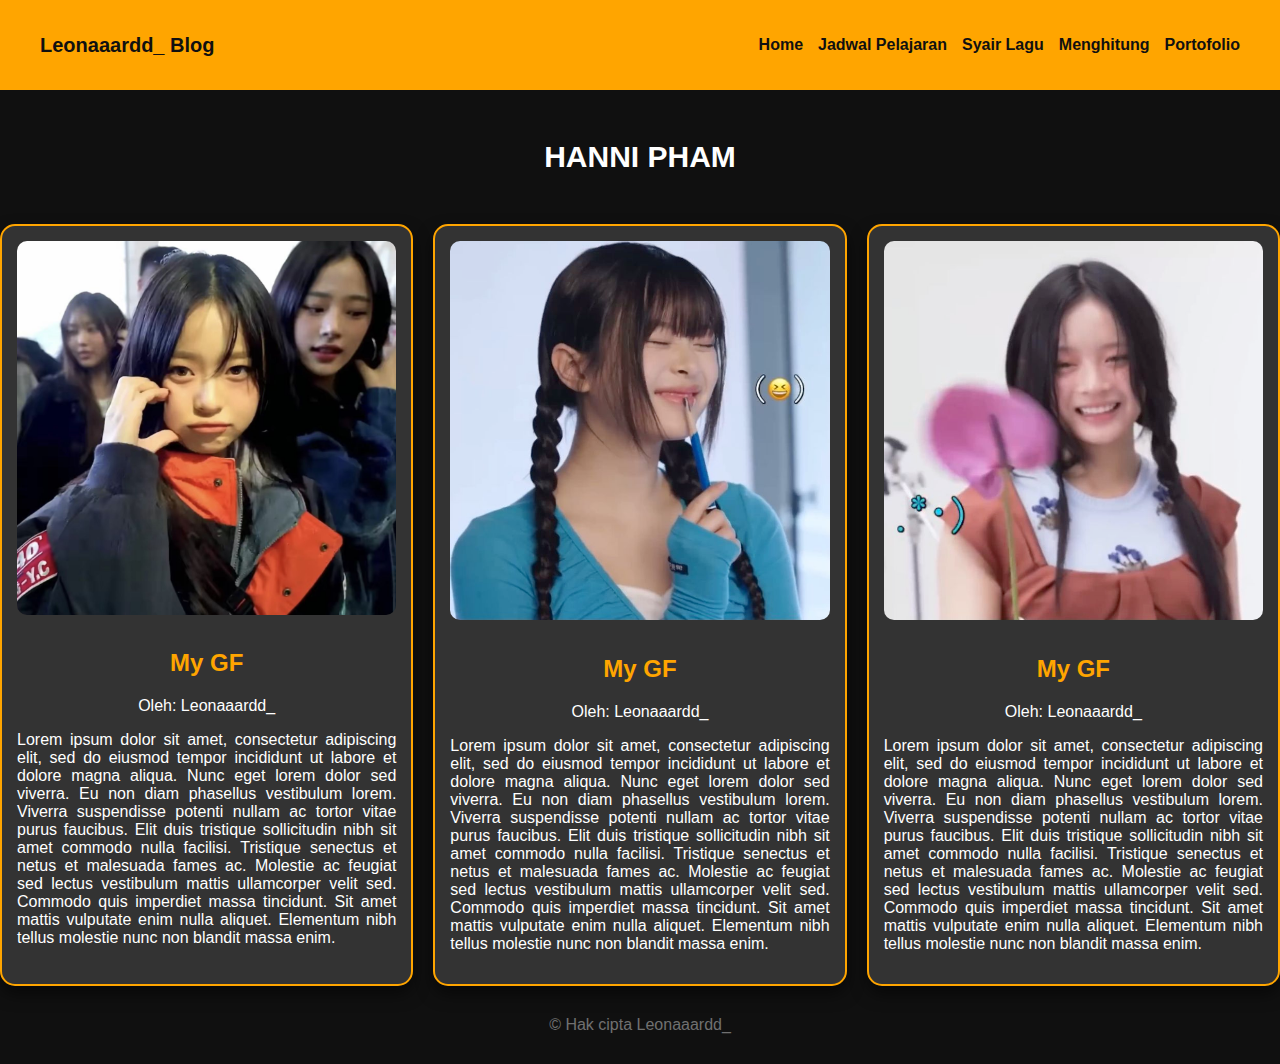
<file: index.html>
<!DOCTYPE html>
<html lang="en">
<head>
  <meta charset="UTF-8">
  <meta name="viewport" content="width=device-width, initial-scale=1.0">
  <title>Mendandani Halaman Web dengan CSS</title>
<link rel="stylesheet" href="style.css">
</head>
<body>
  <section id="pembungkus">
  <header>
    <h1><b>Leonaaardd_ Blog</b></h1>
    <nav>
      <ul>
        <li><a href="index.html"><b>Home</b></a></li>
        <li><a href="Mapel.html"><b>Jadwal Pelajaran</b></a></li>
        <li><a href="Syair.html"><b>Syair Lagu</b></a></li>
        <li class="dropdown">
<a href="#" class="dropbtn"><b>Menghitung</b></a>
<ul class="dropdown-content">
<li><a href="Luas.html">Luas</a></li>
<li><a href="Volume.html">Volume</a></li>
</ul>
</li>
        <li><a href="Porto.html"><b>Portofolio</b></a></li>
      </ul>
    </nav>
  </header>
    <p class="p2"><b>HANNI PHAM</b></p>
    <section class="artikel">
      <article class="article-box">
        <img src="hanni1.jpg" alt="Ayam">
        <div class="article-content">
          <h2>My GF</h2>
          <div class="info">
            <span class="pengarang">Oleh: Leonaaardd_</span>
          </div>
          <p class="p3">Lorem ipsum dolor sit amet, consectetur adipiscing elit,
            sed do eiusmod tempor incididunt ut labore et dolore magna aliqua.
            Nunc eget lorem dolor sed viverra. Eu non diam phasellus
            vestibulum lorem. Viverra suspendisse potenti nullam ac tortor
            vitae purus faucibus. Elit duis tristique sollicitudin nibh sit
            amet commodo nulla facilisi. Tristique senectus et netus et
            malesuada fames ac. Molestie ac feugiat sed lectus vestibulum
            mattis ullamcorper velit sed. Commodo quis imperdiet massa
            tincidunt. Sit amet mattis vulputate enim nulla aliquet.
            Elementum nibh tellus molestie nunc non blandit massa enim.</p>
        </div>
      </article>
            <article class="article-box">
        <img src="hanni2.jpg" alt="Ayam">
        <div class="article-content">
          <h2>My GF</h2>
          <div class="info">
            <span class="pengarang">Oleh: Leonaaardd_</span>
          </div>
          <p class="p3">Lorem ipsum dolor sit amet, consectetur adipiscing elit,
            sed do eiusmod tempor incididunt ut labore et dolore magna aliqua.
            Nunc eget lorem dolor sed viverra. Eu non diam phasellus
            vestibulum lorem. Viverra suspendisse potenti nullam ac tortor
            vitae purus faucibus. Elit duis tristique sollicitudin nibh sit
            amet commodo nulla facilisi. Tristique senectus et netus et
            malesuada fames ac. Molestie ac feugiat sed lectus vestibulum
            mattis ullamcorper velit sed. Commodo quis imperdiet massa
            tincidunt. Sit amet mattis vulputate enim nulla aliquet.
            Elementum nibh tellus molestie nunc non blandit massa enim.</p>
        </div>
      </article>
            </article>
            <article class="article-box">
        <img src="hanni3.jpg" alt="Ayam">
        <div class="article-content">
          <h2>My GF</h2>
          <div class="info">
            <span class="pengarang">Oleh: Leonaaardd_</span>
          </div>
          <p class="p3">Lorem ipsum dolor sit amet, consectetur adipiscing elit,
            sed do eiusmod tempor incididunt ut labore et dolore magna aliqua.
            Nunc eget lorem dolor sed viverra. Eu non diam phasellus
            vestibulum lorem. Viverra suspendisse potenti nullam ac tortor
            vitae purus faucibus. Elit duis tristique sollicitudin nibh sit
            amet commodo nulla facilisi. Tristique senectus et netus et
            malesuada fames ac. Molestie ac feugiat sed lectus vestibulum
            mattis ullamcorper velit sed. Commodo quis imperdiet massa
            tincidunt. Sit amet mattis vulputate enim nulla aliquet.
            Elementum nibh tellus molestie nunc non blandit massa enim.</p>
        </div>
    </section>
    <footer class="footer">
      &copy; Hak cipta Leonaaardd_
    </footer>
  </section>
</body>
</html>
</file>
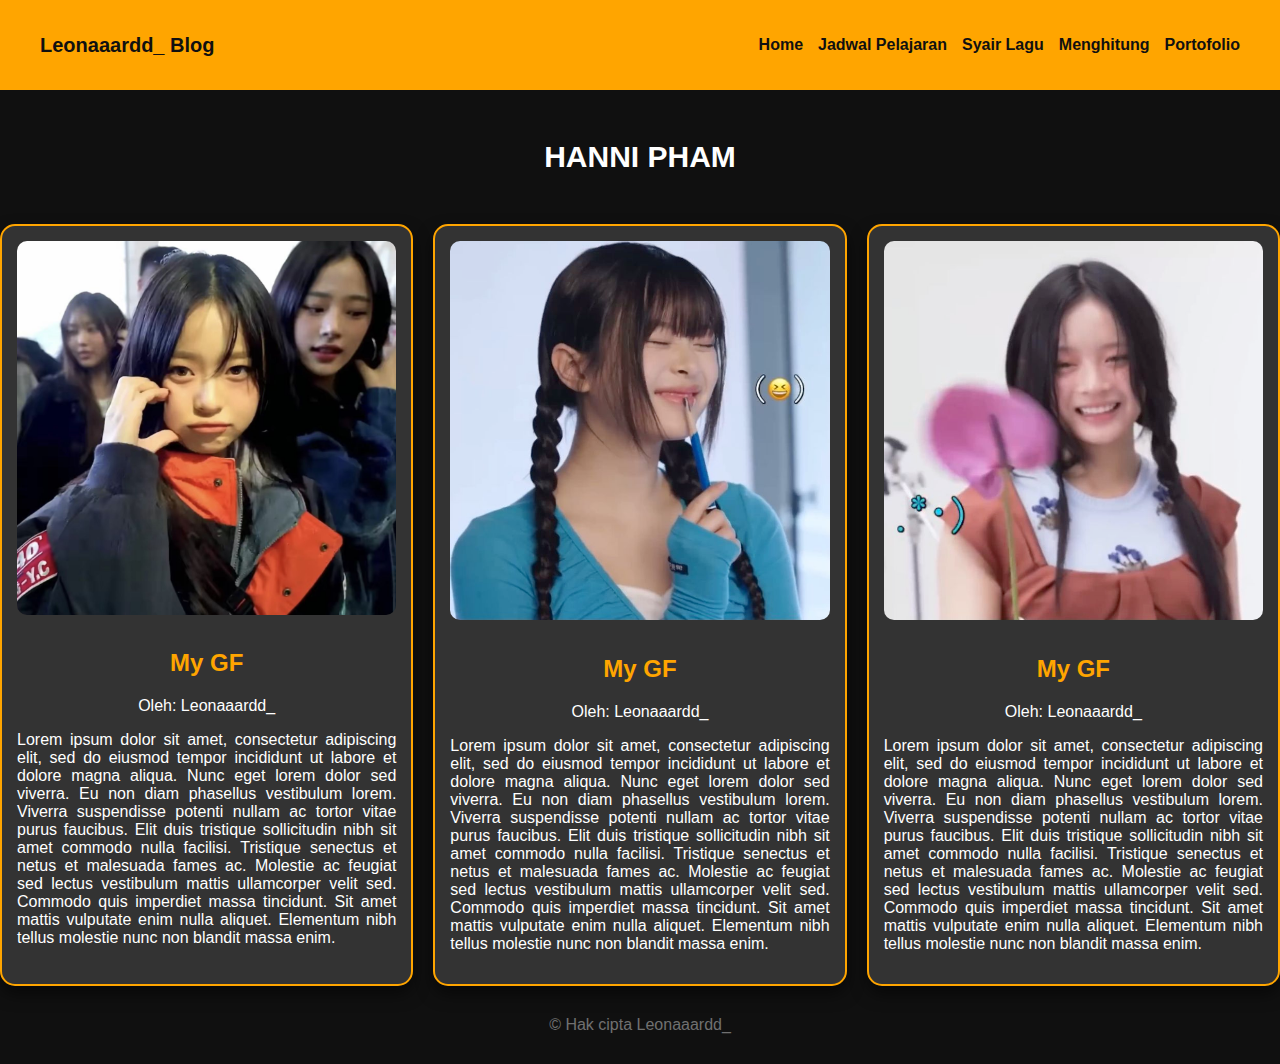
<file: Beranda.html>
<!DOCTYPE html>
<html lang="en">
<head>
  <meta charset="UTF-8">
  <meta name="viewport" content="width=device-width, initial-scale=1.0">
  <title>Mendandani Halaman Web dengan CSS</title>
<link rel="stylesheet" href="style.css">
</head>
<body>
  <section id="pembungkus">
  <header>
    <h1><b>Leonaaardd_ Blog</b></h1>
    <nav>
      <ul>
        <li><a href="Beranda.html"><b>Home</b></a></li>
        <li><a href="Mapel.html"><b>Jadwal Pelajaran</b></a></li>
        <li><a href="Syair.html"><b>Syair Lagu</b></a></li>
        <li class="dropdown">
<a href="#" class="dropbtn"><b>Menghitung</b></a>
<ul class="dropdown-content">
<li><a href="Luas.html">Luas</a></li>
<li><a href="Volume.html">Volume</a></li>
</ul>
</li>
        <li><a href="Porto.html"><b>Portofolio</b></a></li>
      </ul>
    </nav>
  </header>
    <p class="p2"><b>HANNI PHAM</b></p>
    <section class="artikel">
      <article class="article-box">
        <img src="hanni1.jpg" alt="Ayam">
        <div class="article-content">
          <h2>My GF</h2>
          <div class="info">
            <span class="pengarang">Oleh: Leonaaardd_</span>
          </div>
          <p class="p3">Lorem ipsum dolor sit amet, consectetur adipiscing elit,
            sed do eiusmod tempor incididunt ut labore et dolore magna aliqua.
            Nunc eget lorem dolor sed viverra. Eu non diam phasellus
            vestibulum lorem. Viverra suspendisse potenti nullam ac tortor
            vitae purus faucibus. Elit duis tristique sollicitudin nibh sit
            amet commodo nulla facilisi. Tristique senectus et netus et
            malesuada fames ac. Molestie ac feugiat sed lectus vestibulum
            mattis ullamcorper velit sed. Commodo quis imperdiet massa
            tincidunt. Sit amet mattis vulputate enim nulla aliquet.
            Elementum nibh tellus molestie nunc non blandit massa enim.</p>
        </div>
      </article>
            <article class="article-box">
        <img src="hanni2.jpg" alt="Ayam">
        <div class="article-content">
          <h2>My GF</h2>
          <div class="info">
            <span class="pengarang">Oleh: Leonaaardd_</span>
          </div>
          <p class="p3">Lorem ipsum dolor sit amet, consectetur adipiscing elit,
            sed do eiusmod tempor incididunt ut labore et dolore magna aliqua.
            Nunc eget lorem dolor sed viverra. Eu non diam phasellus
            vestibulum lorem. Viverra suspendisse potenti nullam ac tortor
            vitae purus faucibus. Elit duis tristique sollicitudin nibh sit
            amet commodo nulla facilisi. Tristique senectus et netus et
            malesuada fames ac. Molestie ac feugiat sed lectus vestibulum
            mattis ullamcorper velit sed. Commodo quis imperdiet massa
            tincidunt. Sit amet mattis vulputate enim nulla aliquet.
            Elementum nibh tellus molestie nunc non blandit massa enim.</p>
        </div>
      </article>
            </article>
            <article class="article-box">
        <img src="hanni3.jpg" alt="Ayam">
        <div class="article-content">
          <h2>My GF</h2>
          <div class="info">
            <span class="pengarang">Oleh: Leonaaardd_</span>
          </div>
          <p class="p3">Lorem ipsum dolor sit amet, consectetur adipiscing elit,
            sed do eiusmod tempor incididunt ut labore et dolore magna aliqua.
            Nunc eget lorem dolor sed viverra. Eu non diam phasellus
            vestibulum lorem. Viverra suspendisse potenti nullam ac tortor
            vitae purus faucibus. Elit duis tristique sollicitudin nibh sit
            amet commodo nulla facilisi. Tristique senectus et netus et
            malesuada fames ac. Molestie ac feugiat sed lectus vestibulum
            mattis ullamcorper velit sed. Commodo quis imperdiet massa
            tincidunt. Sit amet mattis vulputate enim nulla aliquet.
            Elementum nibh tellus molestie nunc non blandit massa enim.</p>
        </div>
    </section>
    <footer class="footer">
      &copy; Hak cipta Leonaaardd_
    </footer>
  </section>
</body>
</html>
</file>
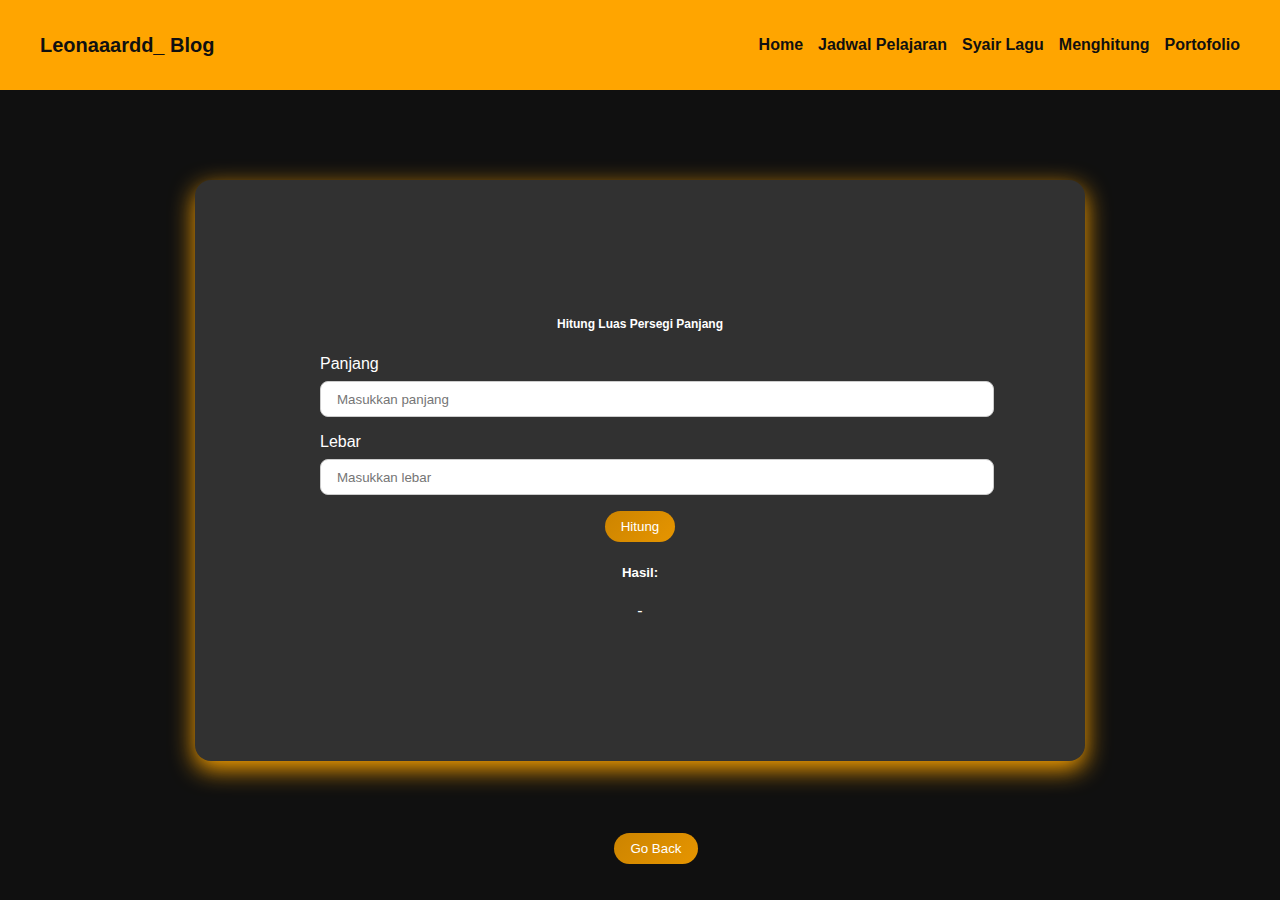
<file: Luas.html>
<!DOCTYPE html>
<html lang="id">
<link rel="stylesheet" href="style.css">
</head>
<body>
  <section id="pembungkus">
  <header>
    <h1><b>Leonaaardd_ Blog</b></h1>
    <nav>
      <ul>
        <li><a href="index.html"><b>Home</b></a></li>
        <li><a href="Mapel.html"><b>Jadwal Pelajaran</b></a></li>
        <li><a href="Syair.html"><b>Syair Lagu</b></a></li>
        <li class="dropdown">
<a href="#" class="dropbtn"><b>Menghitung</b></a>
<ul class="dropdown-content">
<li><a href="Luas.html">Luas</a></li>
<li><a href="Volume.html">Volume</a></li>
</ul>
</li>
        <li><a href="Porto.html"><b>Portofolio</b></a></li>
      </ul>
    </nav>
  </header>
<head>
  <meta charset="UTF-8">
  <meta name="viewport" content="width=device-width, initial-scale=1.0">
  <title>Hitung Volume Balok</title>
  <head>
  <meta charset="UTF-8">
  <meta name="viewport" content="width=device-width, initial-scale=1.0">
  <title>Hitung Luas Persegi Panjang</title>
  <!-- Bootstrap CSS -->
  <style>
.section-kalkulator {
  min-height: 100vh;
  display: flex;
  align-items: center;
  justify-content: center;
  background: linear-gradient(135deg, #e6f7ff, #ffffff);
  padding: 2rem;
}

.kalkulator-wrapper {
  max-width: 500px;
  width: 100%;
}

.kalkulator-card {
  background-color: #313131;
  border-radius: 1rem;
  box-shadow: 0 8px 24px orange;
  padding: 125px;
  width: 50%;
  text-align: center;
  margin: auto;
}

.kalkulator-title {
  color: #ffffff;
  margin-bottom: 1.5rem;
}

form label {
  display: block;
  text-align: left;
  margin-bottom: 0.5rem;
  font-weight: 500;
  color: #ffffff;
}

form input {
  width: 100%;
  padding: 0.6rem 1rem;
  margin-bottom: 1rem;
  border-radius: 8px;
  border: 1px solid #ccc;
  transition: border-color 0.3s ease;
}

form input:focus {
  border-color: #0077cc;
  outline: none;
  box-shadow: 0 0 0 0.2rem rgba(0, 119, 204, 0.25);
}

.btn-kalkulator {
  background: linear-gradient(135deg, #0077cc, #00c6ff);
  color: #fff;
  border: none;
  padding: 0.6rem 1.2rem;
  border-radius: 30px;
  font-weight: 500;
  cursor: pointer;
  transition: transform 0.3s ease, box-shadow 0.3s ease;
  width: 100%;
}

.btn-kalkulator:hover {
  transform: scale(1.05);
  box-shadow: 0 6px 16px rgba(0, 119, 255, 0.3);
}

.hasil-box {
  margin-top: 2rem;
}

.hasil-text {
  font-size: 1.5rem;
  color: #28a745;
  font-weight: bold;
}

.btn-kembali {
  background: linear-gradient(135deg, #cc8400, #e69500);
  color: #fff;
  border: none;
  padding: 0.5rem 1rem;
  border-radius: 30px;
  cursor: pointer;
  margin-inline: 48% auto;
  transition: transform 0.3s ease;
}

.btn-kembali:hover {
  transform: scale(1.05);
}

.btn-hitung {
  background: linear-gradient(135deg, #cc8400, #e69500);
  color: #fff;
  border: none;
  padding: 0.5rem 1rem;
  border-radius: 30px;
  cursor: pointer;
  margin-inline: auto;
  transition: transform 0.3s ease;
}

.btn-hitung:hover {
  transform: scale(1.05);
}
/* Fade-in animation */
.fade-up {
  opacity: 0;
  transform: translateY(30px);
  transition: opacity 0.8s ease, transform 0.8s ease;
}

.fade-up.visible {
  opacity: 1;
  transform: translateY(0);
}
    body {
      font-family:'Trebuchet MS', 'Lucida Sans Unicode', 'Lucida Grande', 'Lucida Sans', 'Montserrat', Arial, sans-serif;
      background-color: #101010;
      color: white;
      margin: 0;
      padding: 0;
    }
    .p1 {
      color: white;
      text-align: center;
    }
    .p2 {
      color: white;
      text-align: center;
      font-size: 30px;
      margin: 50px 0px 50px 0px;
    }
    .p3 {
      color: white;
      text-align: justify;
      display: flex;
    }
    .p4 {
      color: white;
      text-align: center;
    }
    .footer {
      color: rgb(112, 112, 112);
      text-align: center;
      margin: 30px 0px 30px 0px;
    }
    header {
      display: flex;
      justify-content: space-between;
      align-items: center;
      padding: 30px;
      background-color: orange;
      color: #101010;
      position: relative;
      height: 30px;
    }
    header h1 {
      font-size: 20px;
      padding: 0px 0px 0px 10px;
      margin: 0;
      font-family:'Lucida Sans', 'Lucida Sans Regular', 'Lucida Grande', 'Lucida Sans Unicode', Geneva, Verdana, sans-serif
    }
    nav ul {
      list-style: none;
      display: flex;
      gap: 15px;
      margin: 0;
      padding: 0px 10px 0px 0px;
    }
    nav a {
      color: #101010;
      text-decoration: none;
    }
    nav a:hover {
      text-decoration: underline;
    }
    .artikel {
      display: flex;
      flex-wrap: wrap;
      gap: 20px;
      justify-content: center;
    }
    .article-box {
      display: flex;
      flex-direction: column;
      border: 2px solid orange;
      padding: 15px;
      background-color: #333;
      align-items: center;
      border-radius: 15px;
      box-shadow: 0 8px 16px rgba(0,0,0,0.5);
      max-width: 400px;
      flex: 1;
    }
    .article-content {
      text-align: center;
      margin-top: 15px;
    }
    .article-box img {
      width: 100%;
      height: auto;
      border-radius: 10px;
    }
    article:not(.article-box) {
      border: 2px solid orange;
      padding: 15px;
      background-color: #333;
      border-radius: 15px;
      box-shadow: 0 8px 16px rgba(0,0,0,0.5);
      max-width: 400px;
      flex: 1;
    }
    aside {
      text-align: center;
    }
    aside button {
      display: block;
      margin: 0 auto;
    }
    .song-container {
      background: #4e4e4e;
      border-radius: 8px;
      box-shadow: 0 2px 8px rgba(0,0,0,0.08);
      max-width: 600px;
      margin: 40px auto;
      padding: 32px;
    }
    h2 {
      text-align: center;
      color: orange;
    }
    h3 {
      text-align: center;
      font-size: 12px;
      color: white;
    }
    pre.chord-lyrics {
      font-family:'Trebuchet MS', 'Lucida Sans Unicode', 'Lucida Grande', 'Lucida Sans', Arial, sans-serif;
      font-size: 1.1em;
      color: white;
      padding: 16px;
      border-radius: 6px;
      white-space: pre-wrap;
    }
    .highlight {
      background-color: #4e4e4e;
      color: orange;
      border-radius: 3px;
      font-weight: bold;
      font-size: 0.85em;
    }
    .highlight1 {
      background-color: #4e4e4e;
      color: rgb(15, 109, 197);
      border-radius: 3px;
      font-weight: bold;
      font-size: 0.85em;
    }
    body {
      background: #101010;
      font-family: 'Montserrat', sans-serif;
      color: #fff;
    }
    table {
      width: 90%;
      margin: 40px auto;
      border-collapse: collapse;
      background: #222;
      border-radius: 15px;
      overflow: hidden;
      box-shadow: 0 4px 16px rgba(0,0,0,0.2);
    }
    th, td {
      padding: 14px 10px;
      text-align: center;
      border-bottom: 1px solid #444;
    }
    th {
      background: orange;
      color: #222;
      font-size: 18px;
      font-weight: bold;
    }
    tr:last-child td {
      border-bottom: none;
    }
    .hari {
      background: #333;
      color: orange;
      font-weight: bold;
      font-size: 17px;
    }
  </style>
</head>
<br>
<br>
<br>
<br>
<br>
<body class="bg-light d-flex align-items-center justify-content-center vh-100">

  <div class="kalkulator-card">
    <div class="row justify-content-center">
      <div class="col-md-5">
        <div class="card shadow-lg rounded-4">
          <div class="card-body p-4">
            <h3 class="kalkulator-title">Hitung Luas Persegi Panjang</h3>
            <form id="luasForm">
              <div class="mb-3">
                <label for="panjang" class="form-label">Panjang</label>
                <input type="number" class="form-control" id="panjang" placeholder="Masukkan panjang" required>
              </div>
              <div class="mb-3">
                <label for="lebar" class="form-label">Lebar</label>
                <input type="number" class="form-control" id="lebar" placeholder="Masukkan lebar" required>
              </div>
              <button type="submit" class="btn-hitung">Hitung</button>
            </form>

            <div class="mt-4 text-center">
              <h5>Hasil:</h5>
              <p id="hasil" class="fw-bold fs-4 text-success">-</p>
            </div>
          </div>
        </div>
      </div>
    </div>
  </div>

  <!-- Bootstrap JS -->
  <script src="https://cdn.jsdelivr.net/npm/bootstrap@5.3.3/dist/js/bootstrap.bundle.min.js"></script>

  <!-- JavaScript -->
  <script>
    document.getElementById("luasForm").addEventListener("submit", function(e) {
      e.preventDefault();
      const panjang = parseFloat(document.getElementById("panjang").value);
      const lebar = parseFloat(document.getElementById("lebar").value);

      if (panjang > 0 && lebar > 0) {
        const luas = panjang * lebar;
        document.getElementById("hasil").textContent = luas;
      } else {
        document.getElementById("hasil").textContent = "Masukkan angka yang valid!";
      }
    });
  </script>
<br>
<br>
<br>
<br>
  <button class="btn-kembali" onclick="window.location.href='index.html'">Go Back</button>
</body>
</html>
</file>
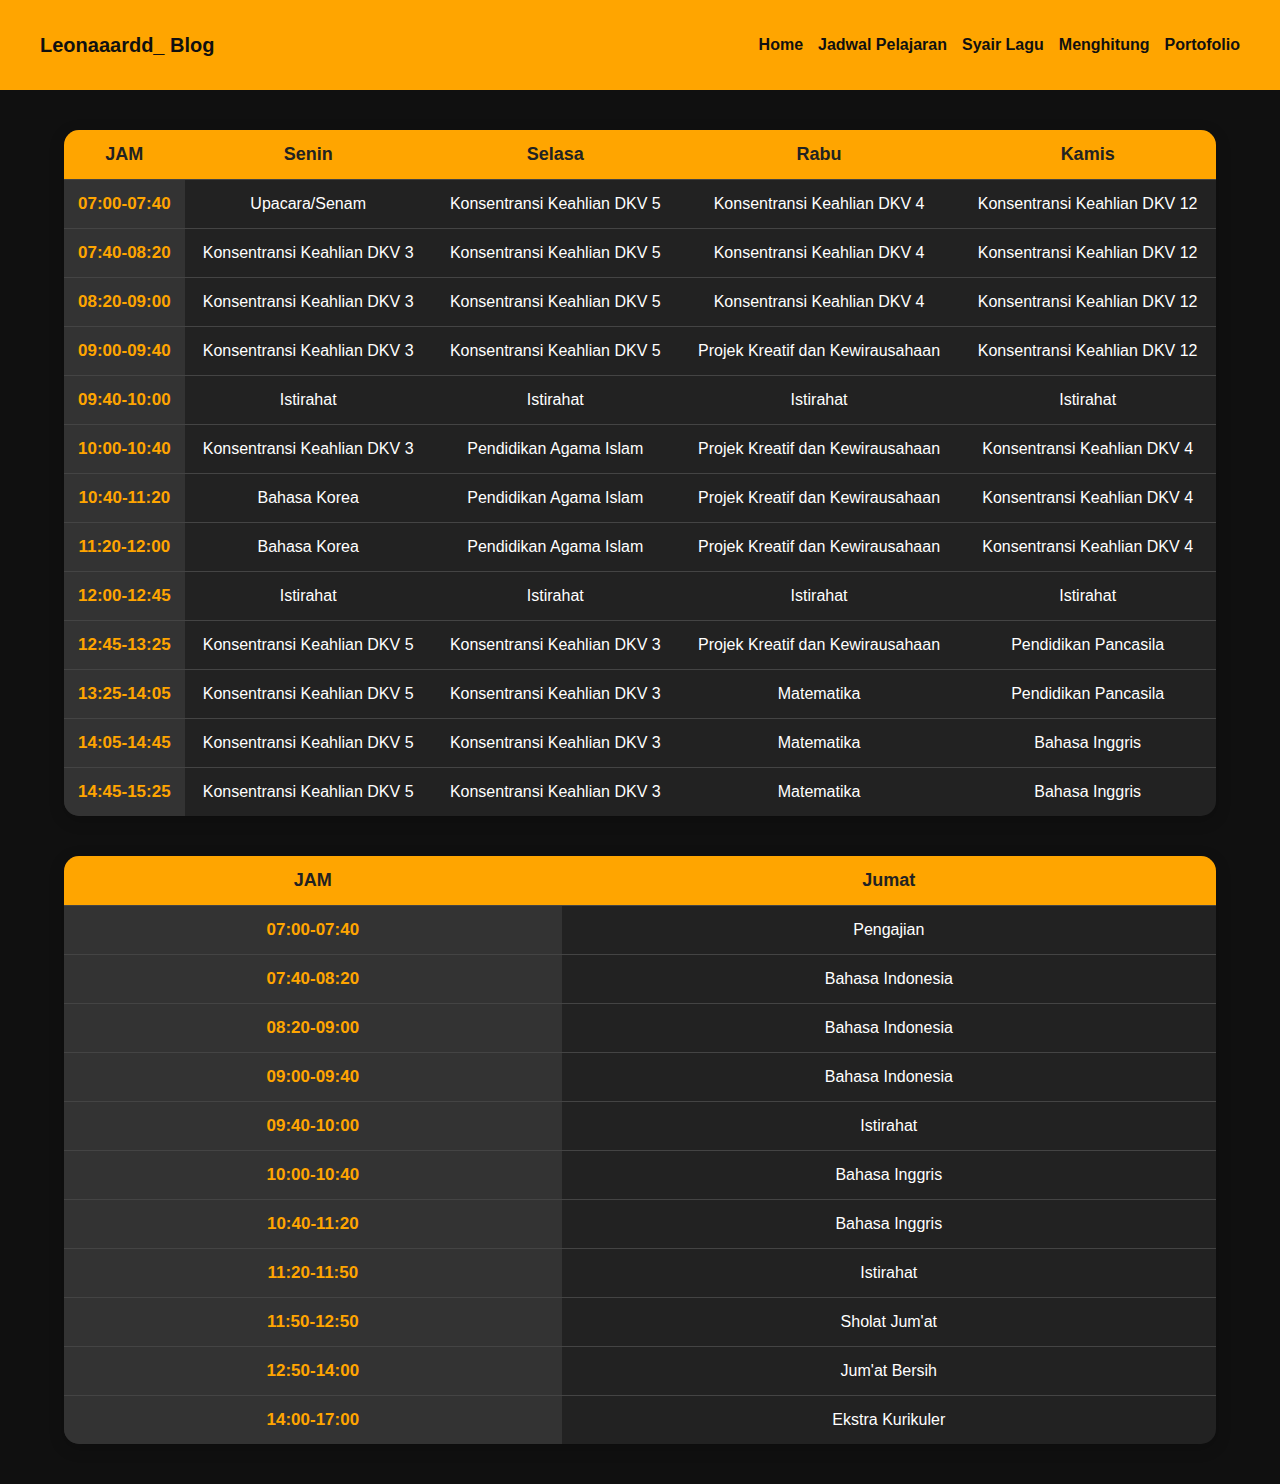
<file: Mapel.html>
<html>
<head>
  <title>Jadwal Kelas 12 DKV 1</title>
  <link rel="stylesheet" href="style.css">
</head>
  <header>
    <h1><b>Leonaaardd_ Blog</b></h1>
    <nav>
      <ul>
        <li><a href="index.html"><b>Home</b></a></li>
        <li><a href="Mapel.html"><b>Jadwal Pelajaran</b></a></li>
        <li><a href="Syair.html"><b>Syair Lagu</b></a></li>
        <li class="dropdown">
<a href="#" class="dropbtn"><b>Menghitung</b></a>
<ul class="dropdown-content">
<li><a href="Luas.html">Luas</a></li>
<li><a href="Volume.html">Volume</a></li>
</ul>
</li>
        <li><a href="Porto.html"><b>Portofolio</b></a></li>
      </ul>
    </nav>
  </header>
<body>
  <table>
    <tr>
      <th>JAM</th>
      <th>Senin</th>
      <th>Selasa</th>
      <th>Rabu</th>
      <th>Kamis</th>
    </tr>
    <tr>
      <td class="hari">07:00-07:40</td>
      <td>Upacara/Senam</td>
      <td>Konsentransi Keahlian DKV 5</td>
      <td>Konsentransi Keahlian DKV 4</td>
      <td>Konsentransi Keahlian DKV 12</td>
    </tr>
    <tr>
      <td class="hari">07:40-08:20</td>
      <td>Konsentransi Keahlian DKV 3</td>
      <td>Konsentransi Keahlian DKV 5</td>
      <td>Konsentransi Keahlian DKV 4</td>
      <td>Konsentransi Keahlian DKV 12</td>
    </tr>
    <tr>
      <td class="hari">08:20-09:00</td>
      <td>Konsentransi Keahlian DKV 3</td>
      <td>Konsentransi Keahlian DKV 5</td>
      <td>Konsentransi Keahlian DKV 4</td>
      <td>Konsentransi Keahlian DKV 12</td>
    </tr>
    <tr>
      <td class="hari">09:00-09:40</td>
      <td>Konsentransi Keahlian DKV 3</td>
      <td>Konsentransi Keahlian DKV 5</td>
      <td>Projek Kreatif dan Kewirausahaan</td>
      <td>Konsentransi Keahlian DKV 12</td>
    </tr>
    <tr>
      <td class="hari">09:40-10:00</td>
      <td>Istirahat</td>
      <td>Istirahat</td>
      <td>Istirahat</td>
      <td>Istirahat</td>
    </tr>
        <tr>
      <td class="hari">10:00-10:40</td>
      <td>Konsentransi Keahlian DKV 3</td>
      <td>Pendidikan Agama Islam</td>
      <td>Projek Kreatif dan Kewirausahaan</td>
      <td>Konsentransi Keahlian DKV 4</td>
    </tr>
        <tr>
      <td class="hari">10:40-11:20</td>
      <td>Bahasa Korea</td>
      <td>Pendidikan Agama Islam</td>
      <td>Projek Kreatif dan Kewirausahaan</td>
      <td>Konsentransi Keahlian DKV 4</td>
    </tr>
        <tr>
      <td class="hari">11:20-12:00</td>
      <td>Bahasa Korea</td>
      <td>Pendidikan Agama Islam</td>
      <td>Projek Kreatif dan Kewirausahaan</td>
      <td>Konsentransi Keahlian DKV 4</td>
    </tr>
        <tr>
      <td class="hari">12:00-12:45</td>
      <td>Istirahat</td>
      <td>Istirahat</td>
      <td>Istirahat</td>
      <td>Istirahat</td>
    </tr>
        <tr>
      <td class="hari">12:45-13:25</td>
      <td>Konsentransi Keahlian DKV 5</td>
      <td>Konsentransi Keahlian DKV 3</td>
      <td>Projek Kreatif dan Kewirausahaan</td>
      <td>Pendidikan Pancasila</td>
    </tr>
        <tr>
      <td class="hari">13:25-14:05</td>
      <td>Konsentransi Keahlian DKV 5</td>
      <td>Konsentransi Keahlian DKV 3</td>
      <td>Matematika</td>
      <td>Pendidikan Pancasila</td>
    </tr>
        <tr>
      <td class="hari">14:05-14:45</td>
      <td>Konsentransi Keahlian DKV 5</td>
      <td>Konsentransi Keahlian DKV 3</td>
      <td>Matematika</td>
      <td>Bahasa Inggris</td>
    </tr>
        <tr>
      <td class="hari">14:45-15:25</td>
      <td>Konsentransi Keahlian DKV 5</td>
      <td>Konsentransi Keahlian DKV 3</td>
      <td>Matematika</td>
      <td>Bahasa Inggris</td>
    </tr>
  </table>
  <table>
    <tr>
      <th>JAM</th>
      <th>Jumat</th>
    </tr>
    <tr>
      <td class="hari">07:00-07:40</td>
      <td>Pengajian</td>
    </tr>
    <tr>
      <td class="hari">07:40-08:20</td>
      <td>Bahasa Indonesia</td>
    </tr>
    <tr>
      <td class="hari">08:20-09:00</td>
      <td>Bahasa Indonesia</td>
    </tr>
    <tr>
      <td class="hari">09:00-09:40</td>
      <td>Bahasa Indonesia</td>
    </tr>
    <tr>
      <td class="hari">09:40-10:00</td>
      <td>Istirahat</td>
    </tr>
    <tr>
      <td class="hari">10:00-10:40</td>
      <td>Bahasa Inggris</td>
    </tr>
    <tr>
      <td class="hari">10:40-11:20</td>
      <td>Bahasa Inggris</td>
    </tr>
    <tr>
      <td class="hari">11:20-11:50</td>
      <td>Istirahat</td>
    </tr>
    <tr>
      <td class="hari">11:50-12:50</td>
      <td>Sholat Jum'at</td>
    </tr>
    <tr>
      <td class="hari">12:50-14:00</td>
      <td>Jum'at Bersih</td>
    </tr>
    <tr>
      <td class="hari">14:00-17:00</td>
      <td>Ekstra Kurikuler</td>
    </tr>
</body>
</file>
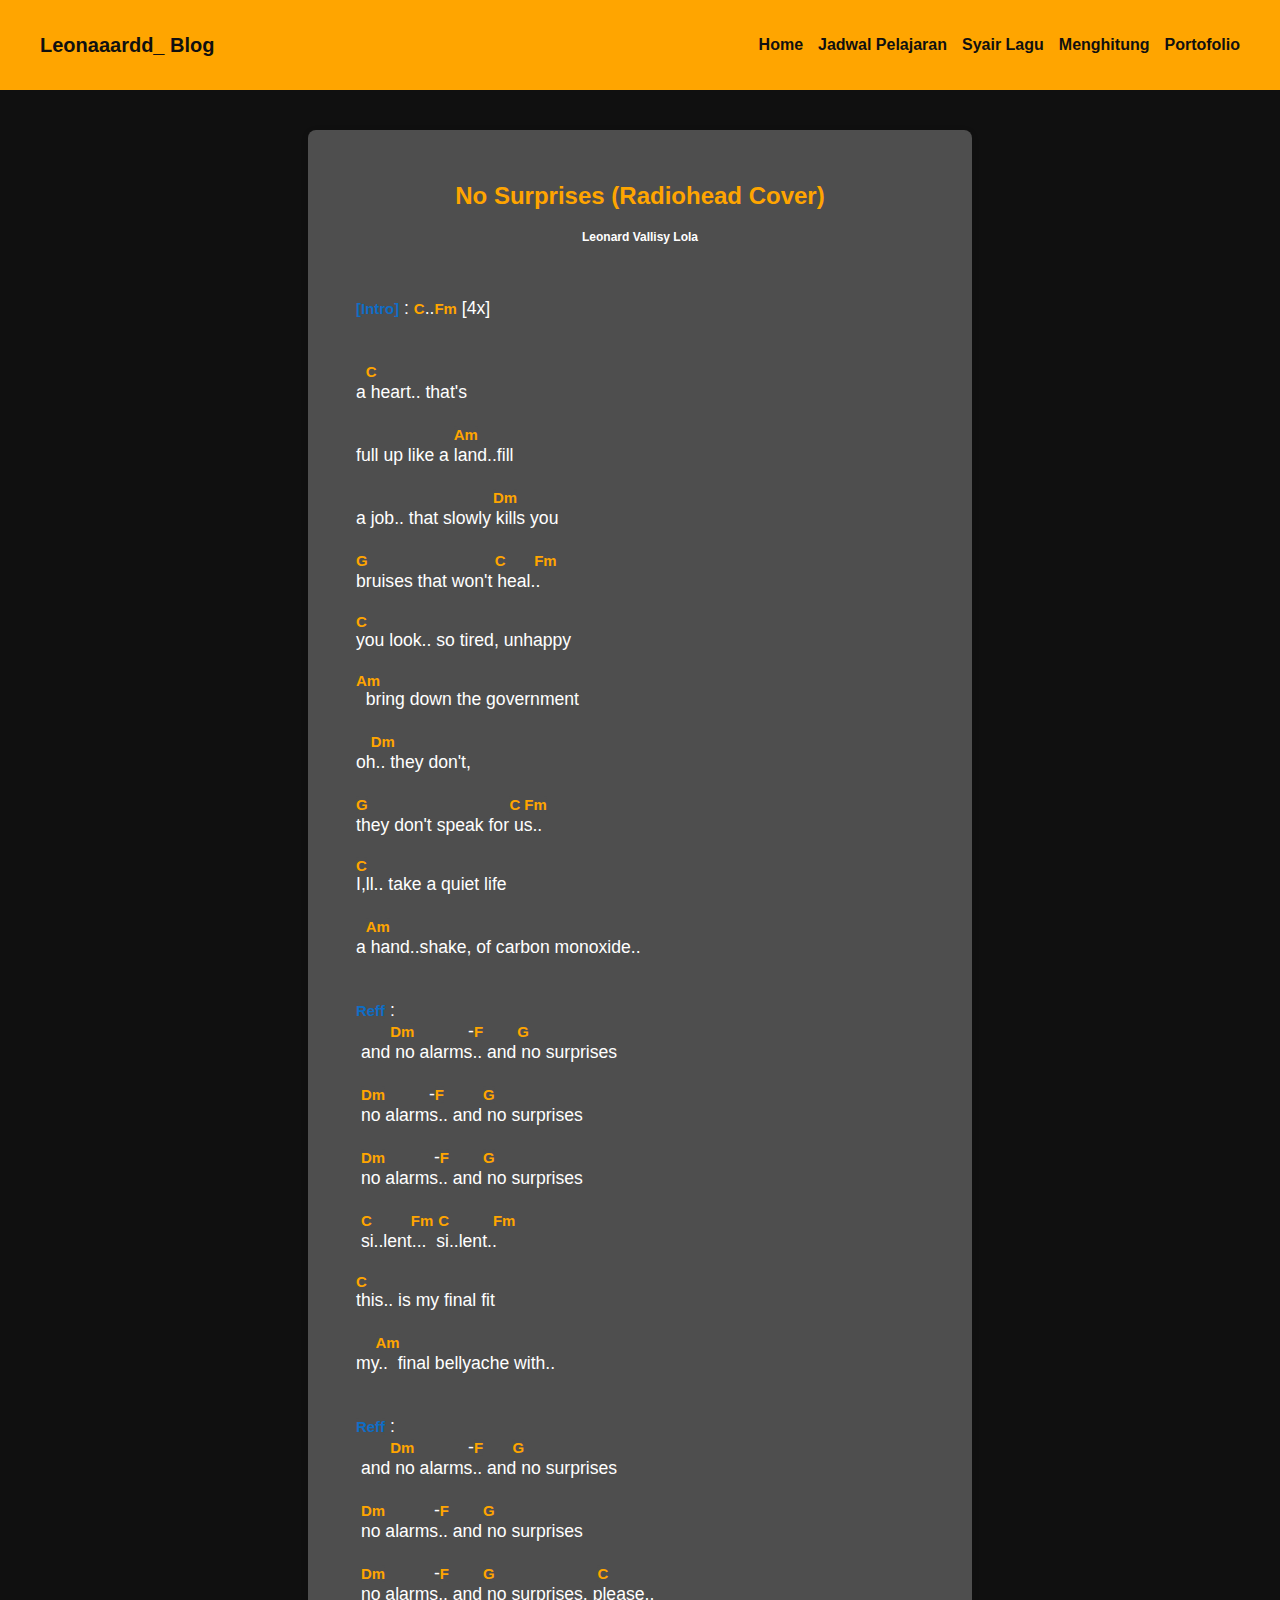
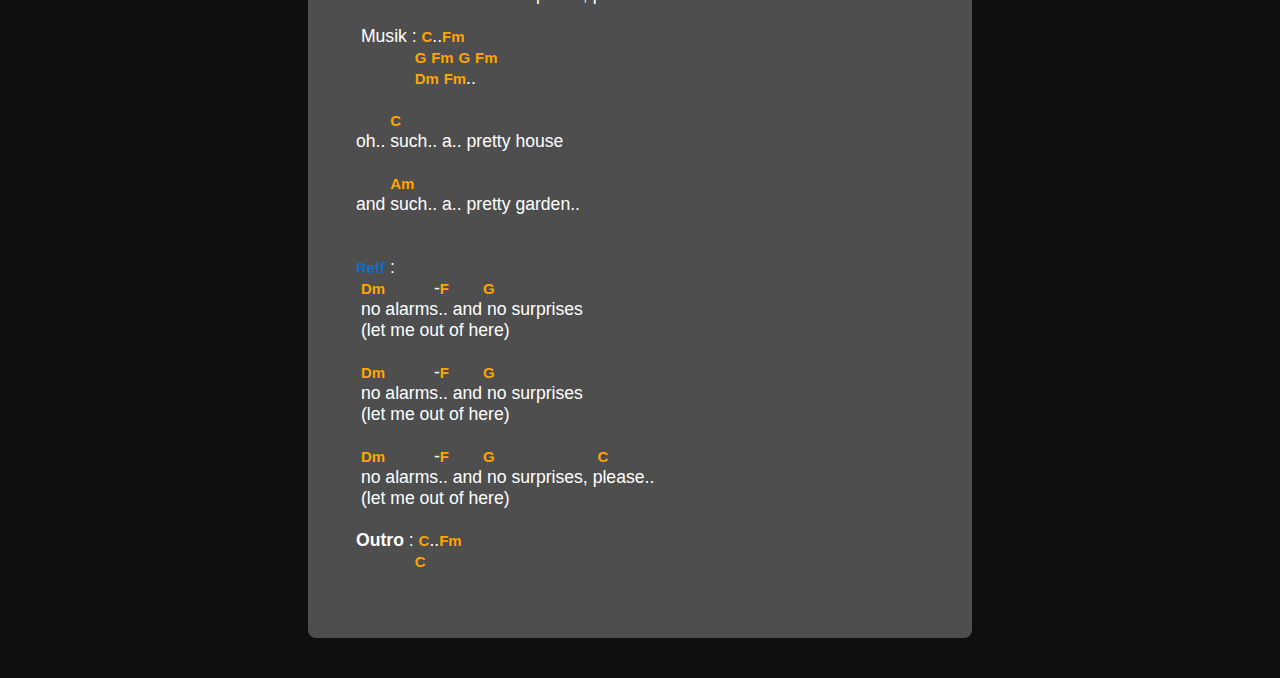
<file: Syair.html>
<html>
<head>
    <title>No Surprises (Radiohead Cover)</title>
    <link rel="stylesheet" href="style.css">
  <header>
    <h1><b>Leonaaardd_ Blog</b></h1>
    <nav>
      <ul>
        <li><a href="index.html"><b>Home</b></a></li>
        <li><a href="Mapel.html"><b>Jadwal Pelajaran</b></a></li>
        <li><a href="Syair.html"><b>Syair Lagu</b></a></li>
        <li class="dropdown">
<a href="#" class="dropbtn"><b>Menghitung</b></a>
<ul class="dropdown-content">
<li><a href="Luas.html">Luas</a></li>
<li><a href="Volume.html">Volume</a></li>
</ul>
</li>
        <li><a href="Porto.html"><b>Portofolio</b></a></li>
      </ul>
    </nav>
  </header>
</head>
<body>
    <div class="song-container">
    <h2>No Surprises (Radiohead Cover)</h2>
    <h3>Leonard Vallisy Lola</h3>
    <pre class="chord-lyrics">

<b><span class="highlight1">[Intro]</span></b> : <span class="highlight">C</span>..<span class="highlight">Fm</span> [4x]


  <span class="highlight">C</span>
a heart.. that's

                    <span class="highlight">Am</span>
full up like a land..fill

                            <span class="highlight">Dm</span>
a job.. that slowly kills you

<span class="highlight">G</span>                          <span class="highlight">C</span>     <span class="highlight"> Fm</span>
bruises that won't heal..

<span class="highlight">C</span>
you look.. so tired, unhappy

<span class="highlight">Am</span>
  bring down the government

   <span class="highlight">Dm</span>
oh.. they don't,

<span class="highlight">G</span>                             <span class="highlight">C Fm</span>
they don't speak for us..

<span class="highlight">C</span>
I,ll.. take a quiet life

  <span class="highlight">Am</span>
a hand..shake, of carbon monoxide..


<b><span class="highlight1">Reff</span></b> :
       <span class="highlight">Dm</span>           -<span class="highlight">F</span>       <span class="highlight">G</span>
 and no alarms.. and no surprises

 <span class="highlight">Dm</span>         -<span class="highlight">F</span>        <span class="highlight">G</span>
 no alarms.. and no surprises

 <span class="highlight">Dm</span>          -<span class="highlight">F</span>       <span class="highlight">G</span>
 no alarms.. and no surprises

 <span class="highlight">C</span>        <span class="highlight">Fm</span> <span class="highlight">C</span>         <span class="highlight">Fm</span>
 si..lent...  si..lent..

<span class="highlight">C</span>
this.. is my final fit

    <span class="highlight">Am</span>
my..  final bellyache with..


<b><span class="highlight1">Reff</span></b> :
       <span class="highlight">Dm</span>           -<span class="highlight">F</span>      <span class="highlight">G</span>
 and no alarms.. and no surprises

 <span class="highlight">Dm</span>          -<span class="highlight">F</span>       <span class="highlight">G</span>
 no alarms.. and no surprises

 <span class="highlight">Dm</span>          -<span class="highlight">F</span>       <span class="highlight">G</span>                     <span class="highlight">C</span>
 no alarms.. and no surprises, please..

 Musik : <span class="highlight">C</span>..<span class="highlight">Fm</span>
            <span class="highlight">G</span> <span class="highlight">Fm</span> <span class="highlight">G</span> <span class="highlight">Fm</span>
            <span class="highlight">Dm</span> <span class="highlight">Fm</span>..

       <span class="highlight">C</span>
oh.. such.. a.. pretty house

       <span class="highlight">Am</span>
and such.. a.. pretty garden..


<b><span class="highlight1">Reff</span></b> :
 <span class="highlight">Dm</span>          -<span class="highlight">F</span>       <span class="highlight">G</span>
 no alarms.. and no surprises
 (let me out of here)

 <span class="highlight">Dm</span>          -<span class="highlight">F</span>       <span class="highlight">G</span>
 no alarms.. and no surprises
 (let me out of here)

 <span class="highlight">Dm</span>          -<span class="highlight">F</span>       <span class="highlight">G</span>                     <span class="highlight">C</span>
 no alarms.. and no surprises, please..
 (let me out of here)

<b>Outro</b> : <span class="highlight">C</span>..<span class="highlight">Fm</span>
            <span class="highlight">C</span>
</pre>
</div>
</body>
</html>
</file>
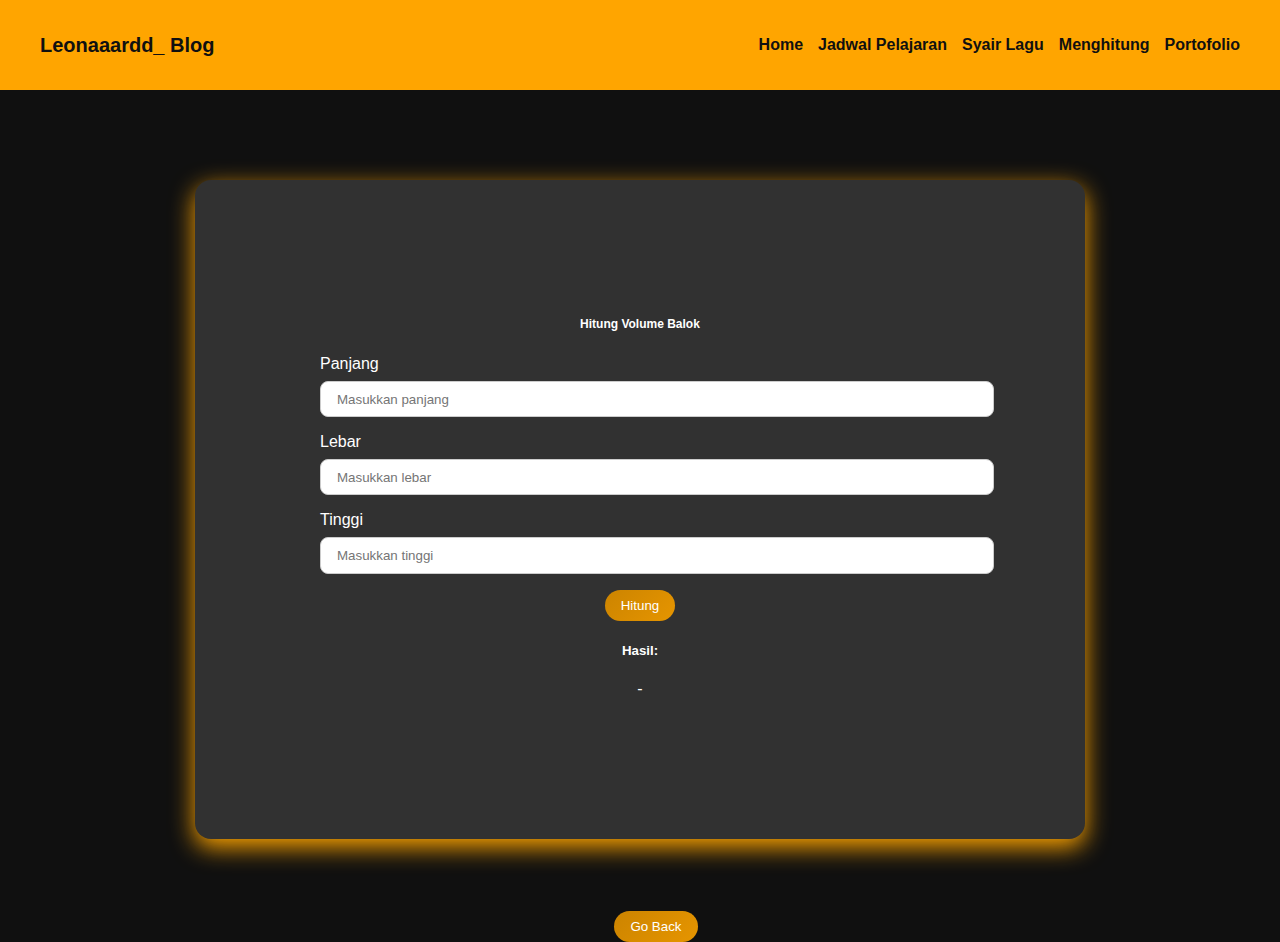
<file: Volume.html>
<!DOCTYPE html>
<html lang="id">
<link rel="stylesheet" href="style.css">
</head>
<body>
  <section id="pembungkus">
  <header>
    <h1><b>Leonaaardd_ Blog</b></h1>
    <nav>
      <ul>
        <li><a href="index.html"><b>Home</b></a></li>
        <li><a href="Mapel.html"><b>Jadwal Pelajaran</b></a></li>
        <li><a href="Syair.html"><b>Syair Lagu</b></a></li>
        <li class="dropdown">
<a href="#" class="dropbtn"><b>Menghitung</b></a>
<ul class="dropdown-content">
<li><a href="Luas.html">Luas</a></li>
<li><a href="Volume.html">Volume</a></li>
</ul>
</li>
        <li><a href="Porto.html"><b>Portofolio</b></a></li>
      </ul>
    </nav>
  </header>
<head>
  <meta charset="UTF-8">
  <meta name="viewport" content="width=device-width, initial-scale=1.0">
  <title>Hitung Volume Balok</title>
  <head>
  <meta charset="UTF-8">
  <meta name="viewport" content="width=device-width, initial-scale=1.0">
  <title>Hitung Luas Persegi Panjang</title>
  <!-- Bootstrap CSS -->
  <style>
.section-kalkulator {
  min-height: 100vh;
  display: flex;
  align-items: center;
  justify-content: center;
  background: linear-gradient(135deg, #e6f7ff, #ffffff);
  padding: 2rem;
}

.kalkulator-wrapper {
  max-width: 500px;
  width: 100%;
}

.kalkulator-card {
  background-color: #313131;
  border-radius: 1rem;
  box-shadow: 0 8px 24px orange;
  padding: 125px;
  width: 50%;
  text-align: center;
  margin: auto;
}

.kalkulator-title {
  color: #ffffff;
  margin-bottom: 1.5rem;
}

form label {
  display: block;
  text-align: left;
  margin-bottom: 0.5rem;
  font-weight: 500;
  color: #ffffff;
}

form input {
  width: 100%;
  padding: 0.6rem 1rem;
  margin-bottom: 1rem;
  border-radius: 8px;
  border: 1px solid #ccc;
  transition: border-color 0.3s ease;
}

form input:focus {
  border-color: #0077cc;
  outline: none;
  box-shadow: 0 0 0 0.2rem rgba(0, 119, 204, 0.25);
}

.btn-kalkulator {
  background: linear-gradient(135deg, #0077cc, #00c6ff);
  color: #fff;
  border: none;
  padding: 0.6rem 1.2rem;
  border-radius: 30px;
  font-weight: 500;
  cursor: pointer;
  transition: transform 0.3s ease, box-shadow 0.3s ease;
  width: 100%;
}

.btn-kalkulator:hover {
  transform: scale(1.05);
  box-shadow: 0 6px 16px rgba(0, 119, 255, 0.3);
}

.hasil-box {
  margin-top: 2rem;
}

.hasil-text {
  font-size: 1.5rem;
  color: #28a745;
  font-weight: bold;
}

.btn-kembali {
  background: linear-gradient(135deg, #cc8400, #e69500);
  color: #fff;
  border: none;
  padding: 0.5rem 1rem;
  border-radius: 30px;
  cursor: pointer;
  margin-inline: 48% auto;
  transition: transform 0.3s ease;
}

.btn-kembali:hover {
  transform: scale(1.05);
}

.btn-hitung {
  background: linear-gradient(135deg, #cc8400, #e69500);
  color: #fff;
  border: none;
  padding: 0.5rem 1rem;
  border-radius: 30px;
  cursor: pointer;
  margin-inline: auto;
  transition: transform 0.3s ease;
}

.btn-hitung:hover {
  transform: scale(1.05);
}
/* Fade-in animation */
.fade-up {
  opacity: 0;
  transform: translateY(30px);
  transition: opacity 0.8s ease, transform 0.8s ease;
}

.fade-up.visible {
  opacity: 1;
  transform: translateY(0);
}
    body {
      font-family:'Trebuchet MS', 'Lucida Sans Unicode', 'Lucida Grande', 'Lucida Sans', 'Montserrat', Arial, sans-serif;
      background-color: #101010;
      color: white;
      margin: 0;
      padding: 0;
    }
    .p1 {
      color: white;
      text-align: center;
    }
    .p2 {
      color: white;
      text-align: center;
      font-size: 30px;
      margin: 50px 0px 50px 0px;
    }
    .p3 {
      color: white;
      text-align: justify;
      display: flex;
    }
    .p4 {
      color: white;
      text-align: center;
    }
    .footer {
      color: rgb(112, 112, 112);
      text-align: center;
      margin: 30px 0px 30px 0px;
    }
    header {
      display: flex;
      justify-content: space-between;
      align-items: center;
      padding: 30px;
      background-color: orange;
      color: #101010;
      position: relative;
      height: 30px;
    }
    header h1 {
      font-size: 20px;
      padding: 0px 0px 0px 10px;
      margin: 0;
      font-family:'Lucida Sans', 'Lucida Sans Regular', 'Lucida Grande', 'Lucida Sans Unicode', Geneva, Verdana, sans-serif
    }
    nav ul {
      list-style: none;
      display: flex;
      gap: 15px;
      margin: 0;
      padding: 0px 10px 0px 0px;
    }
    nav a {
      color: #101010;
      text-decoration: none;
    }
    nav a:hover {
      text-decoration: underline;
    }
    .artikel {
      display: flex;
      flex-wrap: wrap;
      gap: 20px;
      justify-content: center;
    }
    .article-box {
      display: flex;
      flex-direction: column;
      border: 2px solid orange;
      padding: 15px;
      background-color: #333;
      align-items: center;
      border-radius: 15px;
      box-shadow: 0 8px 16px rgba(0,0,0,0.5);
      max-width: 400px;
      flex: 1;
    }
    .article-content {
      text-align: center;
      margin-top: 15px;
    }
    .article-box img {
      width: 100%;
      height: auto;
      border-radius: 10px;
    }
    article:not(.article-box) {
      border: 2px solid orange;
      padding: 15px;
      background-color: #333;
      border-radius: 15px;
      box-shadow: 0 8px 16px rgba(0,0,0,0.5);
      max-width: 400px;
      flex: 1;
    }
    aside {
      text-align: center;
    }
    aside button {
      display: block;
      margin: 0 auto;
    }
    .song-container {
      background: #4e4e4e;
      border-radius: 8px;
      box-shadow: 0 2px 8px rgba(0,0,0,0.08);
      max-width: 600px;
      margin: 40px auto;
      padding: 32px;
    }
    h2 {
      text-align: center;
      color: orange;
    }
    h3 {
      text-align: center;
      font-size: 12px;
      color: white;
    }
    pre.chord-lyrics {
      font-family:'Trebuchet MS', 'Lucida Sans Unicode', 'Lucida Grande', 'Lucida Sans', Arial, sans-serif;
      font-size: 1.1em;
      color: white;
      padding: 16px;
      border-radius: 6px;
      white-space: pre-wrap;
    }
    .highlight {
      background-color: #4e4e4e;
      color: orange;
      border-radius: 3px;
      font-weight: bold;
      font-size: 0.85em;
    }
    .highlight1 {
      background-color: #4e4e4e;
      color: rgb(15, 109, 197);
      border-radius: 3px;
      font-weight: bold;
      font-size: 0.85em;
    }
    body {
      background: #101010;
      font-family: 'Montserrat', sans-serif;
      color: #fff;
    }
    table {
      width: 90%;
      margin: 40px auto;
      border-collapse: collapse;
      background: #222;
      border-radius: 15px;
      overflow: hidden;
      box-shadow: 0 4px 16px rgba(0,0,0,0.2);
    }
    th, td {
      padding: 14px 10px;
      text-align: center;
      border-bottom: 1px solid #444;
    }
    th {
      background: orange;
      color: #222;
      font-size: 18px;
      font-weight: bold;
    }
    tr:last-child td {
      border-bottom: none;
    }
    .hari {
      background: #333;
      color: orange;
      font-weight: bold;
      font-size: 17px;
    }
  </style>
</head>
<br>
<br>
<br>
<br>
<br>
<body class="bg-light d-flex align-items-center justify-content-center vh-100">

  <div class="kalkulator-card">
    <div class="row justify-content-center">
      <div class="col-md-5">
        <div class="card shadow-lg rounded-4">
          <div class="card-body p-4">
            <h3 class="kalkulator-title">Hitung Volume Balok</h3>
            <form id="volumeForm">
              <div class="mb-3">
                <label for="panjang" class="form-label">Panjang</label>
                <input type="number" class="form-control" id="panjang" placeholder="Masukkan panjang" required>
              </div>
              <div class="mb-3">
                <label for="lebar" class="form-label">Lebar</label>
                <input type="number" class="form-control" id="lebar" placeholder="Masukkan lebar" required>
              </div>
              <div class="mb-3">
                <label for="tinggi" class="form-label">Tinggi</label>
                <input type="number" class="form-control" id="tinggi" placeholder="Masukkan tinggi" required>
              </div>
              <button type="submit" class="btn-hitung">Hitung</button>
            </form>

            <div class="mt-4 text-center">
              <h5>Hasil:</h5>
              <p id="hasil" class="fw-bold fs-4 text-success">-</p>
            </div>
          </div>
        </div>
      </div>
    </div>
  </div>

  <script>
    document.getElementById("volumeForm").addEventListener("submit", function(e) {
      e.preventDefault();
      const panjang = parseFloat(document.getElementById("panjang").value);
      const lebar = parseFloat(document.getElementById("lebar").value);
      const tinggi = parseFloat(document.getElementById("tinggi").value);

      if (panjang > 0 && lebar > 0 && tinggi > 0) {
        const volume = panjang * lebar * tinggi;
        document.getElementById("hasil").textContent = volume + " cmÂ³";
      } else {
        document.getElementById("hasil").textContent = "Masukkan angka yang valid!";
      }
    });
  </script>
<br>
<br>
<br>
<br>
  <button class="btn-kembali" onclick="window.location.href='index.html'">Go Back</button>
</body>
</html>
</file>
<file: style.css>
body {
      font-family:'Trebuchet MS', 'Lucida Sans Unicode', 'Lucida Grande', 'Lucida Sans', 'Montserrat', Arial, sans-serif;
      background-color: #101010;
      color: white;
      margin: 0;
      padding: 0;
    }
    .p1 {
      color: white;
      text-align: center;
    }
    .p2 {
      color: white;
      text-align: center;
      font-size: 30px;
      margin: 50px 0px 50px 0px;
    }
    .p3 {
      color: white;
      text-align: justify;
      display: flex;
    }
    .p4 {
      color: white;
      text-align: center;
    }
    .footer {
      color: rgb(112, 112, 112);
      text-align: center;
      margin: 30px 0px 30px 0px;
    }
    header {
      display: flex;
      justify-content: space-between;
      align-items: center;
      padding: 30px;
      background-color: orange;
      color: #101010;
      position: relative;
      height: 30px;
    }
    header h1 {
      font-size: 20px;
      padding: 0px 0px 0px 10px;
      margin: 0;
      font-family:'Lucida Sans', 'Lucida Sans Regular', 'Lucida Grande', 'Lucida Sans Unicode', Geneva, Verdana, sans-serif
    }
    nav ul {
      list-style: none;
      display: flex;
      gap: 15px;
      margin: 0;
      padding: 0px 10px 0px 0px;
    }
    nav a {
      color: #101010;
      text-decoration: none;
    }
    nav a:hover {
      text-decoration: underline;
    }
    .artikel {
      display: flex;
      flex-wrap: wrap;
      gap: 20px;
      justify-content: center;
    }
    .article-box {
      display: flex;
      flex-direction: column;
      border: 2px solid orange;
      padding: 15px;
      background-color: #333;
      align-items: center;
      border-radius: 15px;
      box-shadow: 0 8px 16px rgba(0,0,0,0.5);
      max-width: 400px;
      flex: 1;
    }
    .article-content {
      text-align: center;
      margin-top: 15px;
    }
    .article-box img {
      width: 100%;
      height: auto;
      border-radius: 10px;
    }
    article:not(.article-box) {
      border: 2px solid orange;
      padding: 15px;
      background-color: #333;
      border-radius: 15px;
      box-shadow: 0 8px 16px rgba(0,0,0,0.5);
      max-width: 400px;
      flex: 1;
    }
    aside {
      text-align: center;
    }
    aside button {
      display: block;
      margin: 0 auto;
    }
    .song-container {
      background: #4e4e4e;
      border-radius: 8px;
      box-shadow: 0 2px 8px rgba(0,0,0,0.08);
      max-width: 600px;
      margin: 40px auto;
      padding: 32px;
    }
    h2 {
      text-align: center;
      color: orange;
    }
    h3 {
      text-align: center;
      font-size: 12px;
      color: white;
    }
    pre.chord-lyrics {
      font-family:'Trebuchet MS', 'Lucida Sans Unicode', 'Lucida Grande', 'Lucida Sans', Arial, sans-serif;
      font-size: 1.1em;
      color: white;
      padding: 16px;
      border-radius: 6px;
      white-space: pre-wrap;
    }
    .highlight {
      background-color: #4e4e4e;
      color: orange;
      border-radius: 3px;
      font-weight: bold;
      font-size: 0.85em;
    }
    .highlight1 {
      background-color: #4e4e4e;
      color: rgb(15, 109, 197);
      border-radius: 3px;
      font-weight: bold;
      font-size: 0.85em;
    }
    body {
      background: #101010;
      font-family: 'Montserrat', sans-serif;
      color: #fff;
    }
    table {
      width: 90%;
      margin: 40px auto;
      border-collapse: collapse;
      background: #222;
      border-radius: 15px;
      overflow: hidden;
      box-shadow: 0 4px 16px rgba(0,0,0,0.2);
    }
    th, td {
      padding: 14px 10px;
      text-align: center;
      border-bottom: 1px solid #444;
    }
    th {
      background: orange;
      color: #222;
      font-size: 18px;
      font-weight: bold;
    }
    tr:last-child td {
      border-bottom: none;
    }
    .hari {
      background: #333;
      color: orange;
      font-weight: bold;
      font-size: 17px;
    }

    /* Dropdown menu styles */
    .dropdown {
      position: relative;
    }

    .dropdown-content {
      display: none;
      position: absolute;
      background-color: #333;
      min-width: 160px;
      box-shadow: 0px 8px 16px 0px rgba(0,0,0,0.2);
      z-index: 1;
      border-radius: 5px;
      top: 100%;
      left: 0;
    }

    .dropdown-content a {
      color: white;
      padding: 12px 16px;
      text-decoration: none;
      display: block;
    }

    .dropdown-content a:hover {
      background-color: orange;
      color: #101010;
    }

    .dropdown:hover .dropdown-content {
      display: block;
    }

    .dropbtn {
      color: #101010;
      text-decoration: none;
    }

    .dropbtn:hover {
      text-decoration: underline;
    }
</file>
